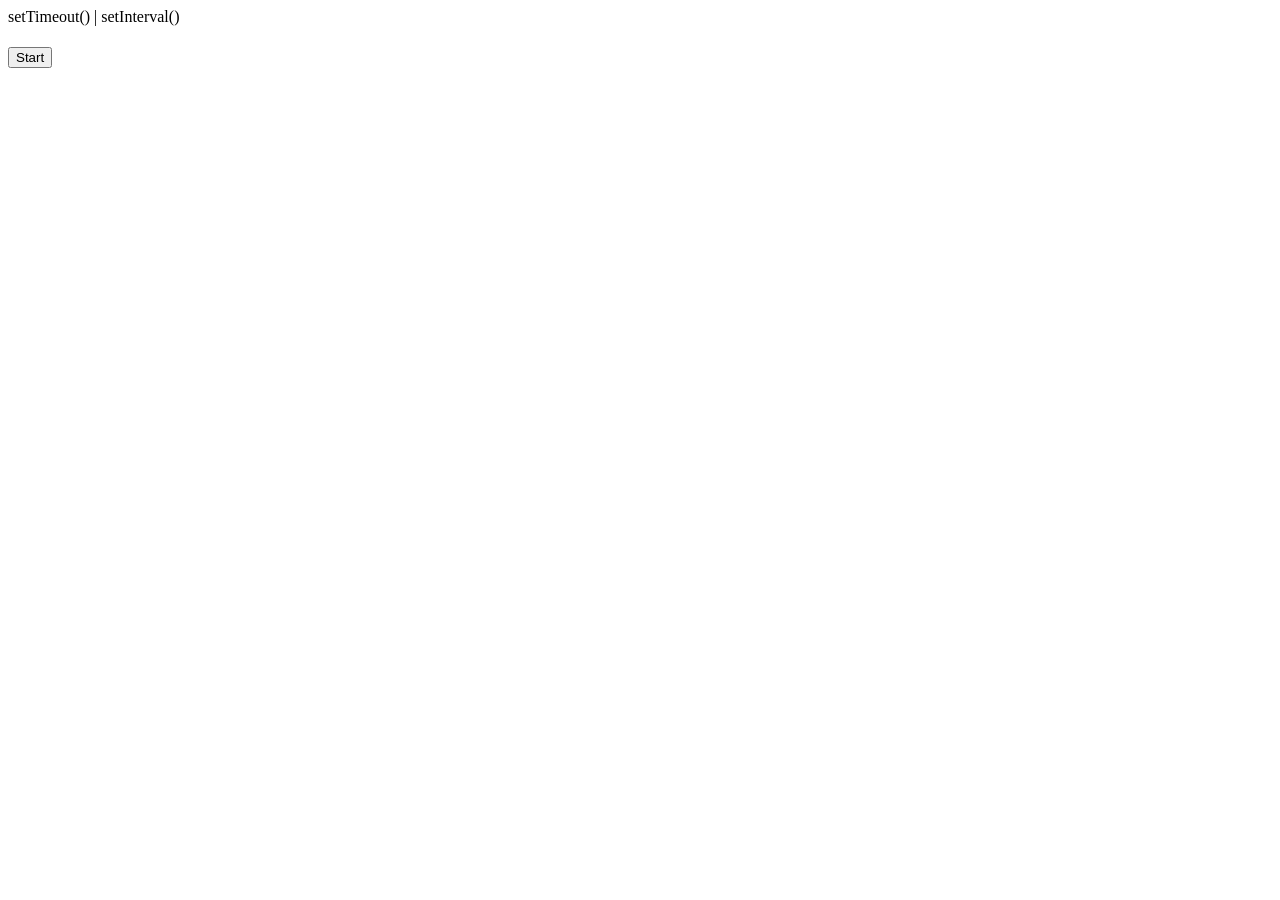
<file: week2/index.html>
<!DOCTYPE html>
<html lang="en">

<head>
    <meta charset="UTF-8">
    <meta name="viewport" content="width=device-width, initial-scale=1.0">
    <title>Scheduling code Execution</title>
    <!--This file is to practice the setTimeout() and setInterval() built in functions-->
    <script src="scripts/countdown.js" defer></script>
</head>

<body>
    <header>
        <span>setTimeout() | setInterval()</span>
        <h1 id="countdown"></h1>
        <button id="startButton">Start</button>
    </header>
    <main>
        <div></div>
    </main>
</body>

</html>
</file>
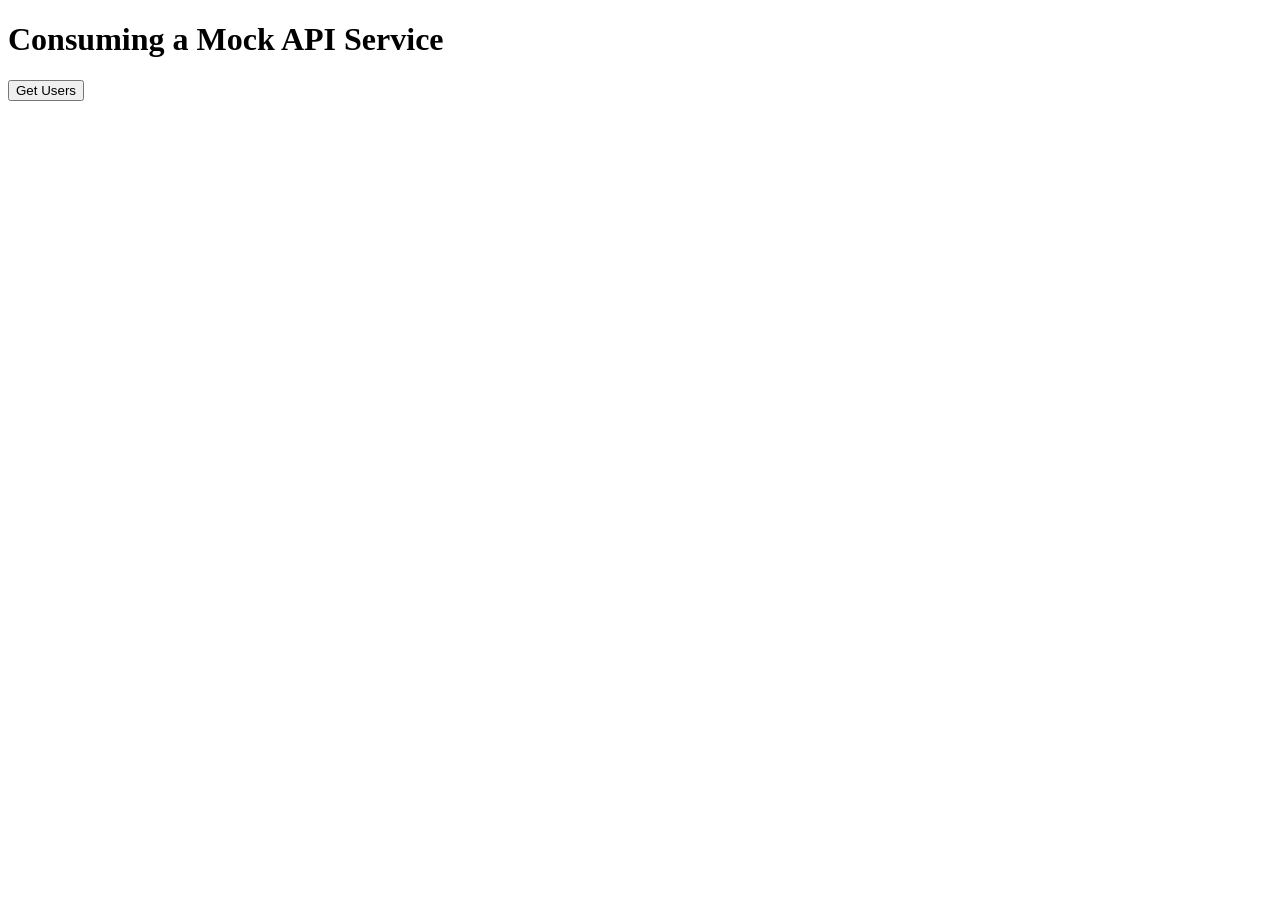
<file: week3/third-party-apis.html>
<!DOCTYPE html>
<html lang="en">

<head>
    <meta charset="UTF-8">
    <meta name="viewport" content="width=device-width, initial-scale=1.0">
    <title>Third-Party APIs</title>

</head>

<body>
    <main>
        <h1>Consuming a Mock API Service</h1>
        <button type="button" id="button">Get Users</button>
        <ul id="users"></ul>
    </main>
    <footer>
        <script src="scripts/third-party-apis.js"></script>
    </footer>
</body>

</html>
</file>
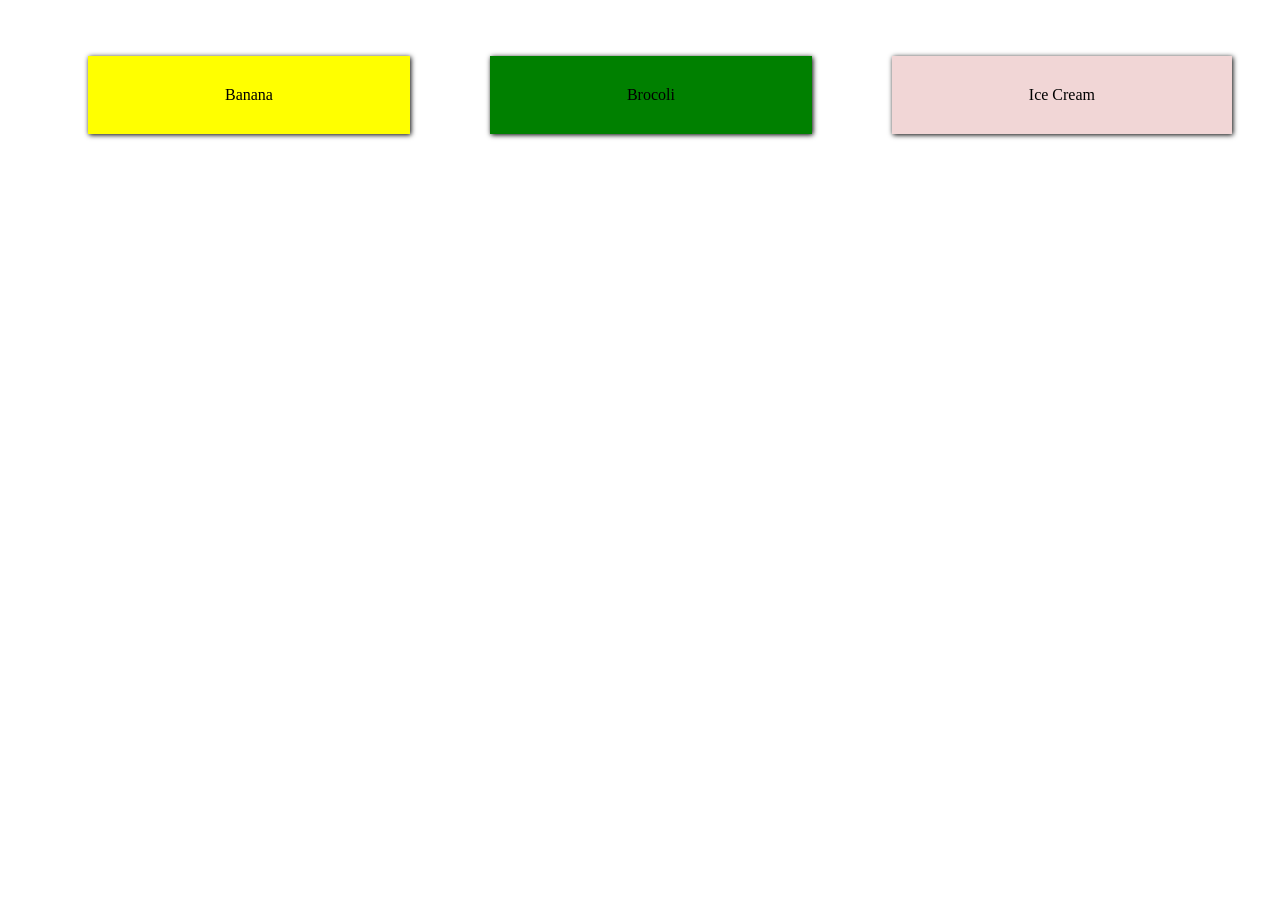
<file: week5/dataset.html>
<!DOCTYPE html>
<html lang="en">

<head>
    <meta charset="UTF-8">
    <meta name="viewport" content="width=device-width, initial-scale=1.0">
    <title>Dataset</title>
    <link rel="stylesheet" href="styles/dataset.css">
</head>

<body>
    <ul id="items">
        <li data-name="banana" data-category="fruit" data-color="yellow">Banana</li>
        <li data-name="brocoli" data-category="vegetable" data-color="green">Brocoli</li>
        <li data-name="icecream" data-category="junk-food" data-color="white">Ice Cream</li>
    </ul>

    <script src="scripts/dataset.js"></script>
</body>

</html>
</file>
<file: week5/styles/dataset.css>
li[data-category="fruit"] {
    background-color: yellow;

    &:hover {
        background-color: rgb(158, 158, 99);
    }
}

li[data-name='brocoli'] {
    background-color: green;

    &:hover {
        background-color: rgb(92, 133, 31);
    }
}

li[data-color='white'] {
    background-color: rgb(241, 214, 214);

    &:hover {
        background-color: aliceblue;
    }
}

li {
    list-style: none;
    text-align: center;
    margin: 40px;
    padding: 30px 50px;
    box-shadow: 1px 1px 5px;
    width: 12rem;
    flex: content;
}

ul {
    display: flex;
}
</file>
